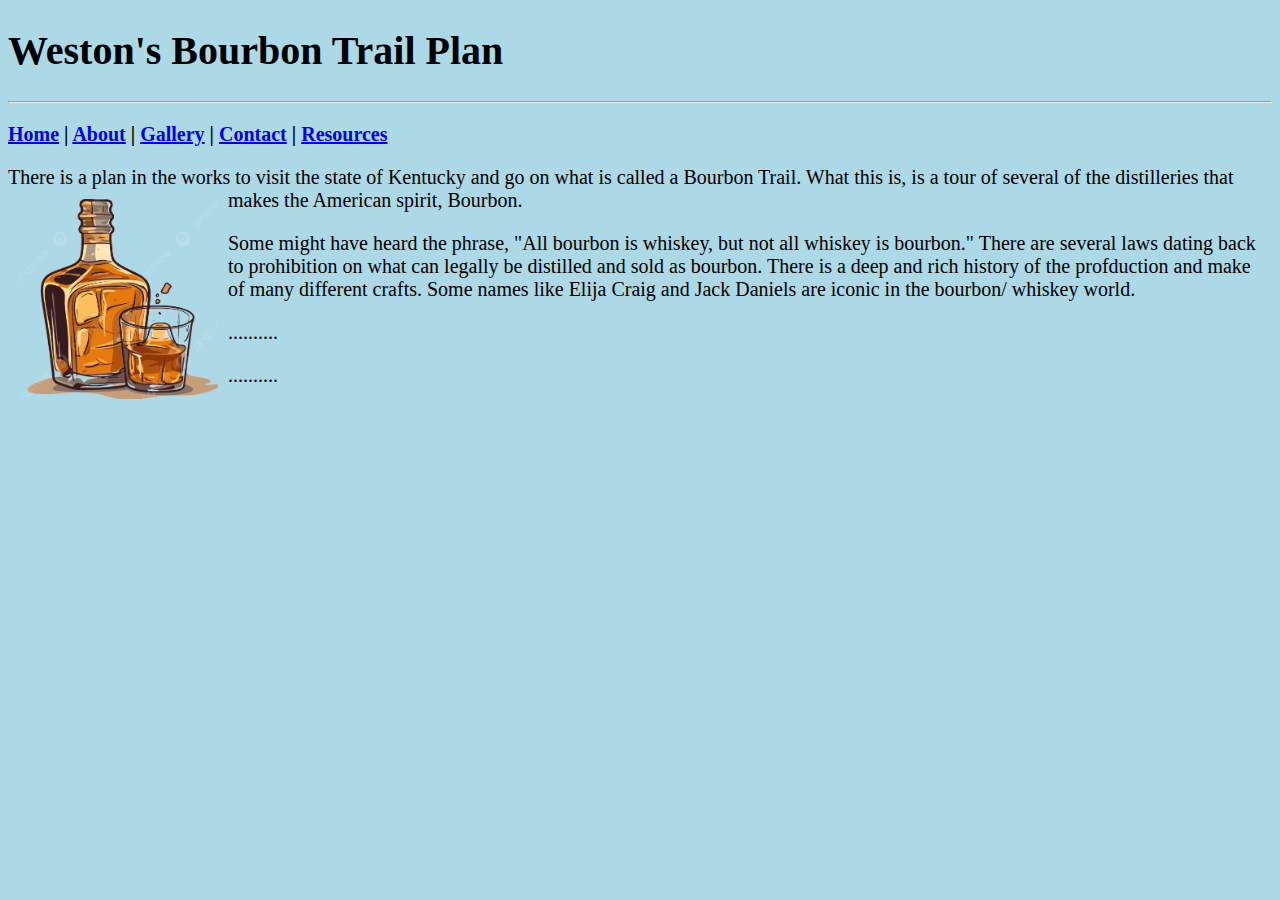
<file: Index.html>
<!doctype html>
<html>
<head>
<meta charset="utf-8">
<title>Weston's Bourbon Trail</title>
<style type="text/css">
.padding {
    padding: 10px;
}
body,td,th {
    font-size: 20px;
    color: #000000
;
}
body {
    background-color: #ADD8E6;
}
h1,h2,h3,h4,h5,h6 {
    font-weight: bold;
}
</style>
</head>

<body>
<h1>Weston's Bourbon Trail Plan</h1>
	
<hr>
<p>
  <nav><strong><a href="Index.html">Home</a> | <a href="AboutUs.html">About</a> | <a href="Gallery.html">Gallery</a> | <a href="ContactUs.html">Contact</a> | <a href="Resources.html">Resources</a></strong></nav>
</p>
<p>There is a plan in the works to visit the state of Kentucky and go on what is called a Bourbon Trail. What this is, is a tour of several of the distilleries that makes the American spirit, Bourbon.<img src="bourbon.jpeg" alt="" width="200" height="200" class="padding" align="left"/></p>
<p>Some might have heard the phrase, &quot;All bourbon is whiskey, but not all whiskey is bourbon.&quot; There are several laws dating back to prohibition on what can legally be distilled and sold as bourbon. There is a deep and rich history of the profduction and make of many different crafts. Some names like Elija Craig and Jack Daniels are iconic in the bourbon/ whiskey world.</p>
<p>..........</p>
<p>..........</p>
</body>
</html>
</file>
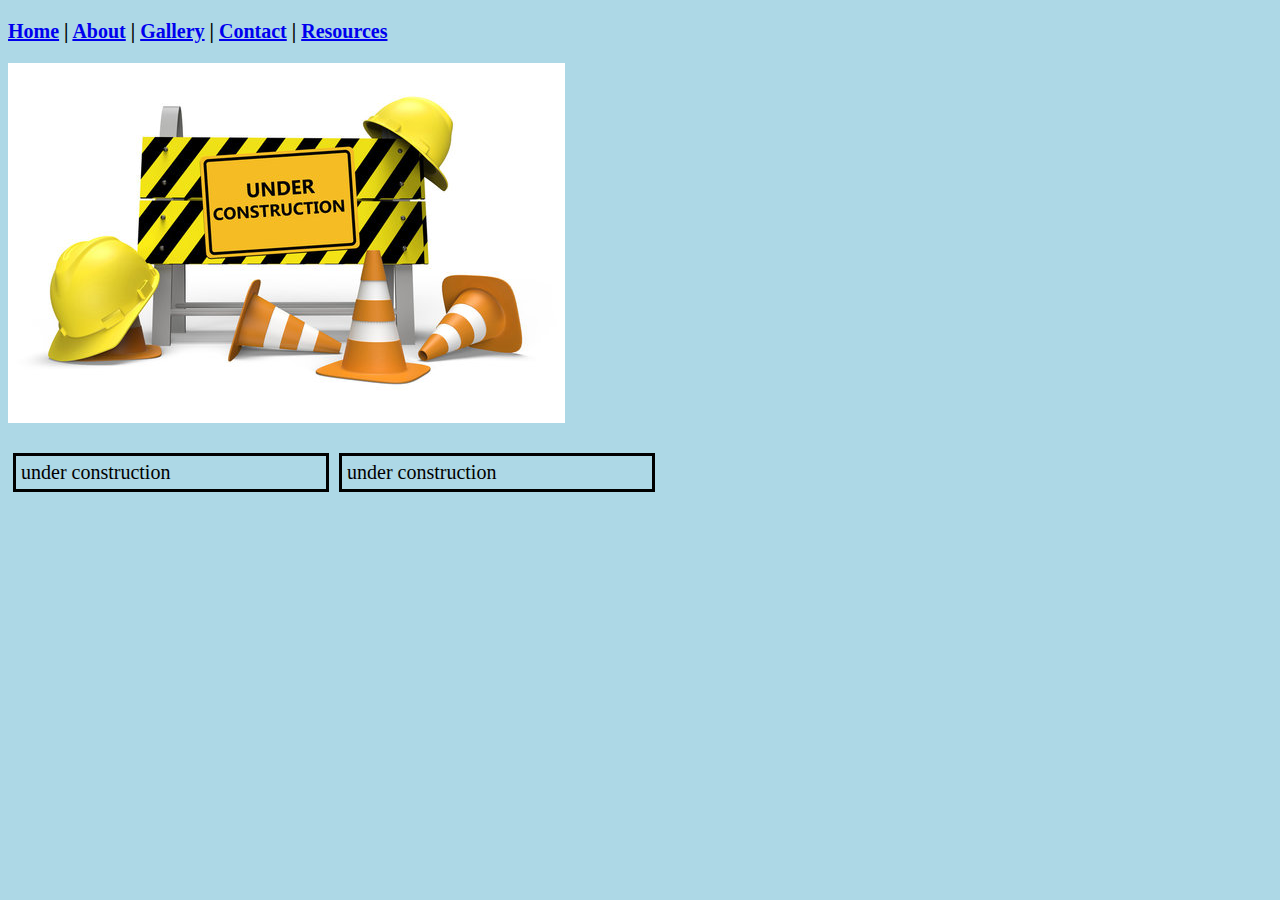
<file: AboutUs.html>
<!doctype html>
<html>
<head>
<meta charset="utf-8">
<title>Gallery</title>
	<style type="text/css">
.padding {
    padding: 10px;
}
body,td,th {
    font-size: 20px;
    color: #000000
;
}
body {
    background-color: #ADD8E6;
}
h1,h2,h3,h4,h5,h6 {
    font-weight: bold;
}
</style>
<style type="text/css">
body {
    background-color: #ADD8E6;
}
.floatingdiv {
    margin: 5px;
    padding: 5px;
    float: left;
    width: 300px;
    border-style: solid;
}
</style>
</head>

<body>
<p>
  <nav><strong><a href="Index.html">Home</a> | <a href="AboutUs.html">About</a> | <a href="Gallery.html">Gallery</a> | <a href="ContactUs.html">Contact</a> | <a href="Resources.html">Resources</a></strong></nav>
</p>
	<p><img src="360_F_89026793_eyw5a7WCQE0y1RHsizu41uhj7YStgvAA.jpg" width="557" height="360" alt=""/>
</p>
	<div class="floatingdiv">under construction</div>
	<div class="floatingdiv">under construction</div>
</body>
</html>
</file>
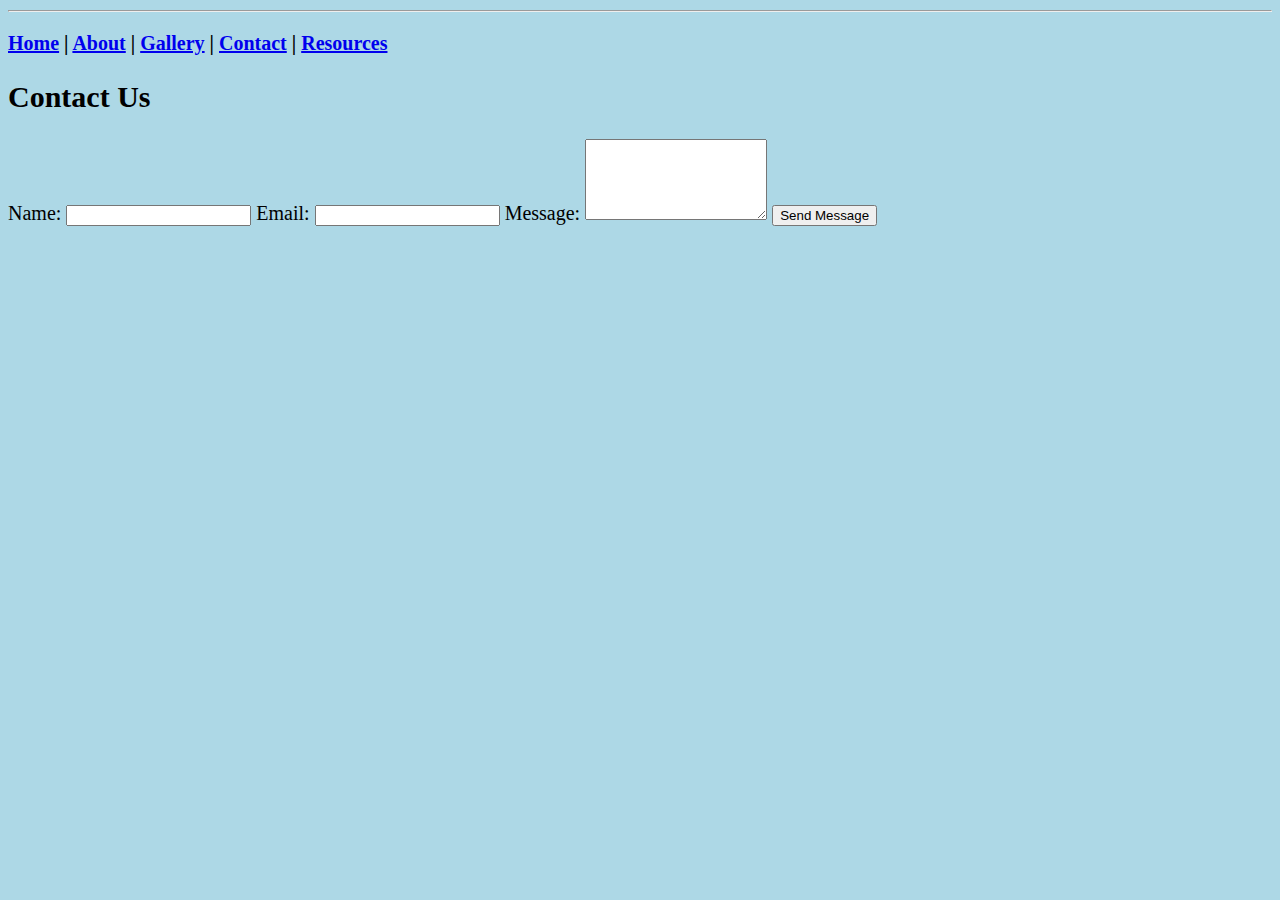
<file: ContactUs.html>
<!doctype html>
<html>
<head>
<meta charset="utf-8">
<title>Contact Us</title>
	<style type="text/css">
.padding {
    padding: 10px;
}
body,td,th {
    font-size: 20px;
    color: #000000
;
}
body {
    background-color: #ADD8E6;
}
h1,h2,h3,h4,h5,h6 {
    font-weight: bold;
}
</style>
<style type="text/css">
body {
    background-color: #ADD8E6;
}
</style>
</head>
<body>
<hr>
<p>
  <nav><strong><a href="Index.html">Home</a> | <a href="AboutUs.html">About</a> | <a href="Gallery.html">Gallery</a> | <a href="ContactUs.html">Contact</a> | <a href="Resources.html">Resources</a></strong></nav>
</p>
    <section id="contact">
      <h2>Contact Us</h2>
      <form>
        <label for="name">Name:</label>
        <input type="text" id="name" name="name" required />
        
        <label for="email">Email:</label>
        <input type="email" id="email" name="email" required />
        
        <label for="message">Message:</label>
        <textarea id="message" name="message" rows="5" required></textarea>
        
        <button type="submit">Send Message</button>
      </form>
    </section>
</body>
</html>
</file>
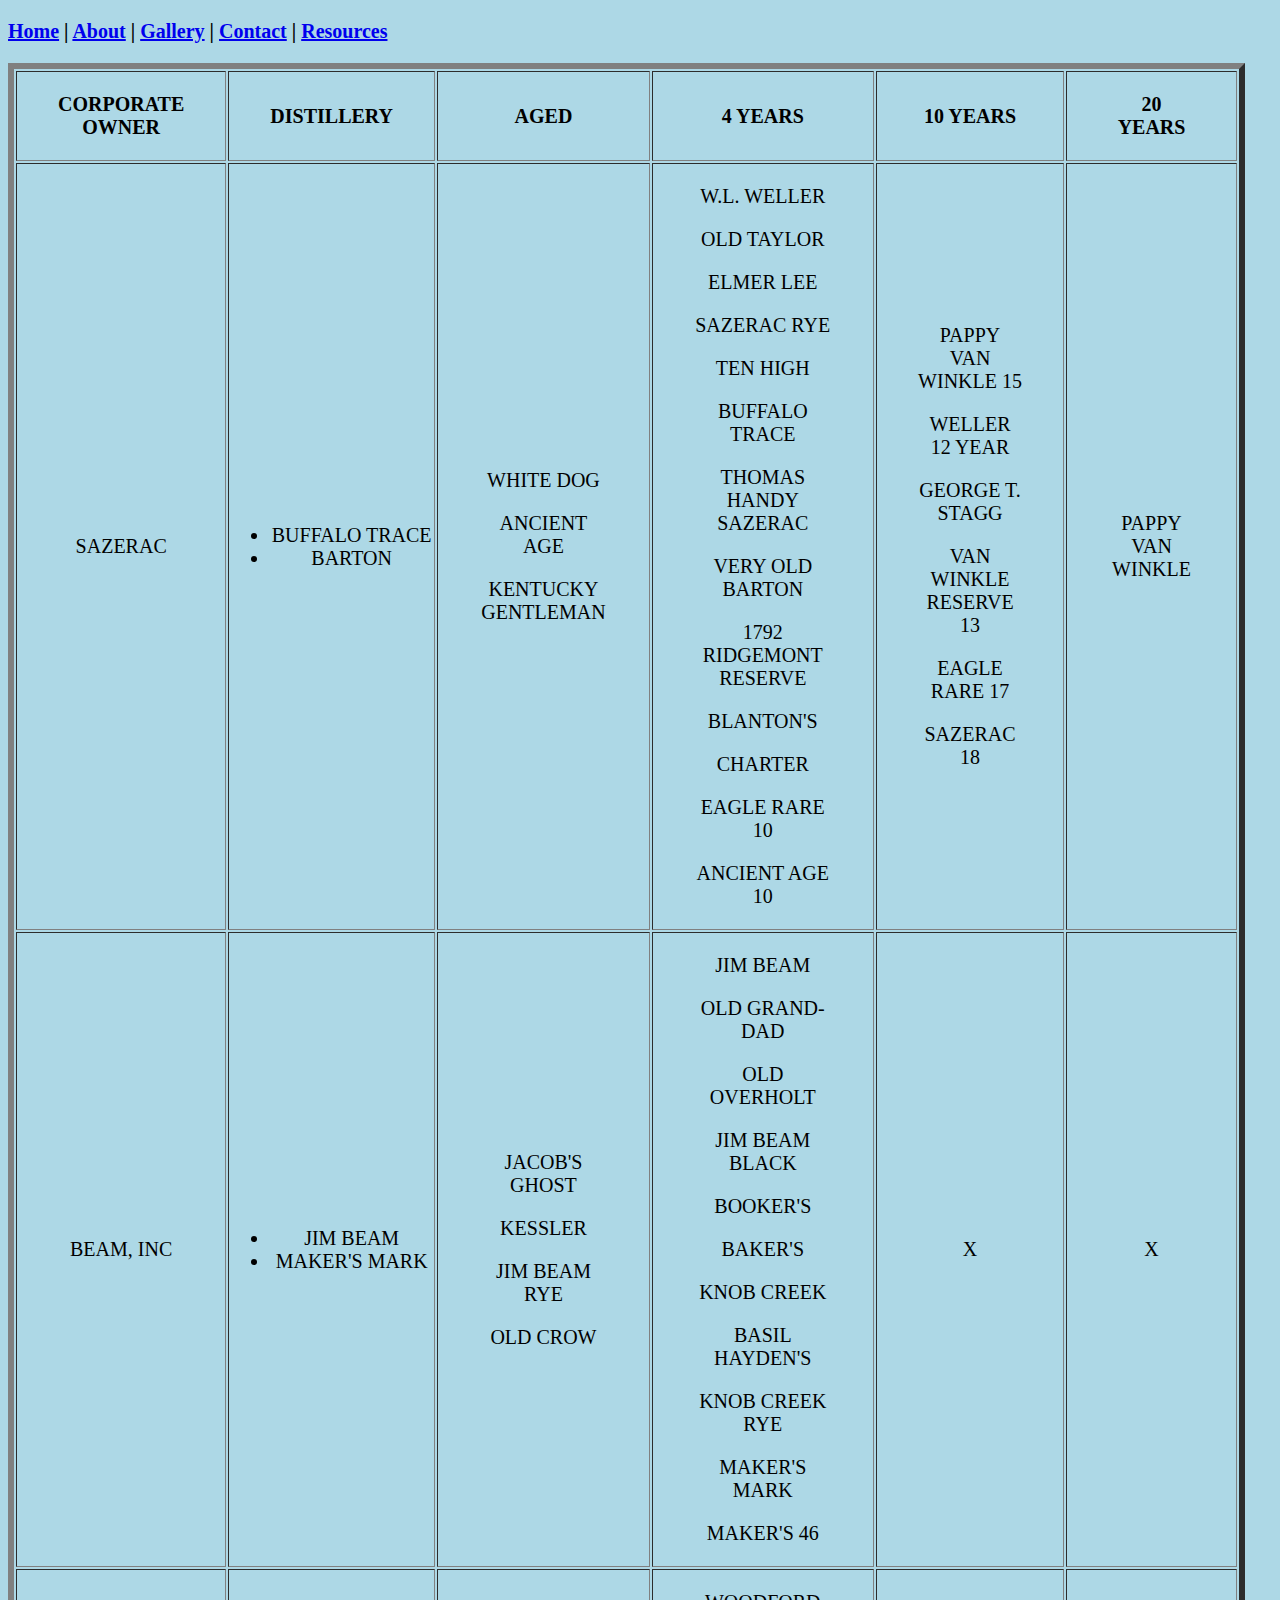
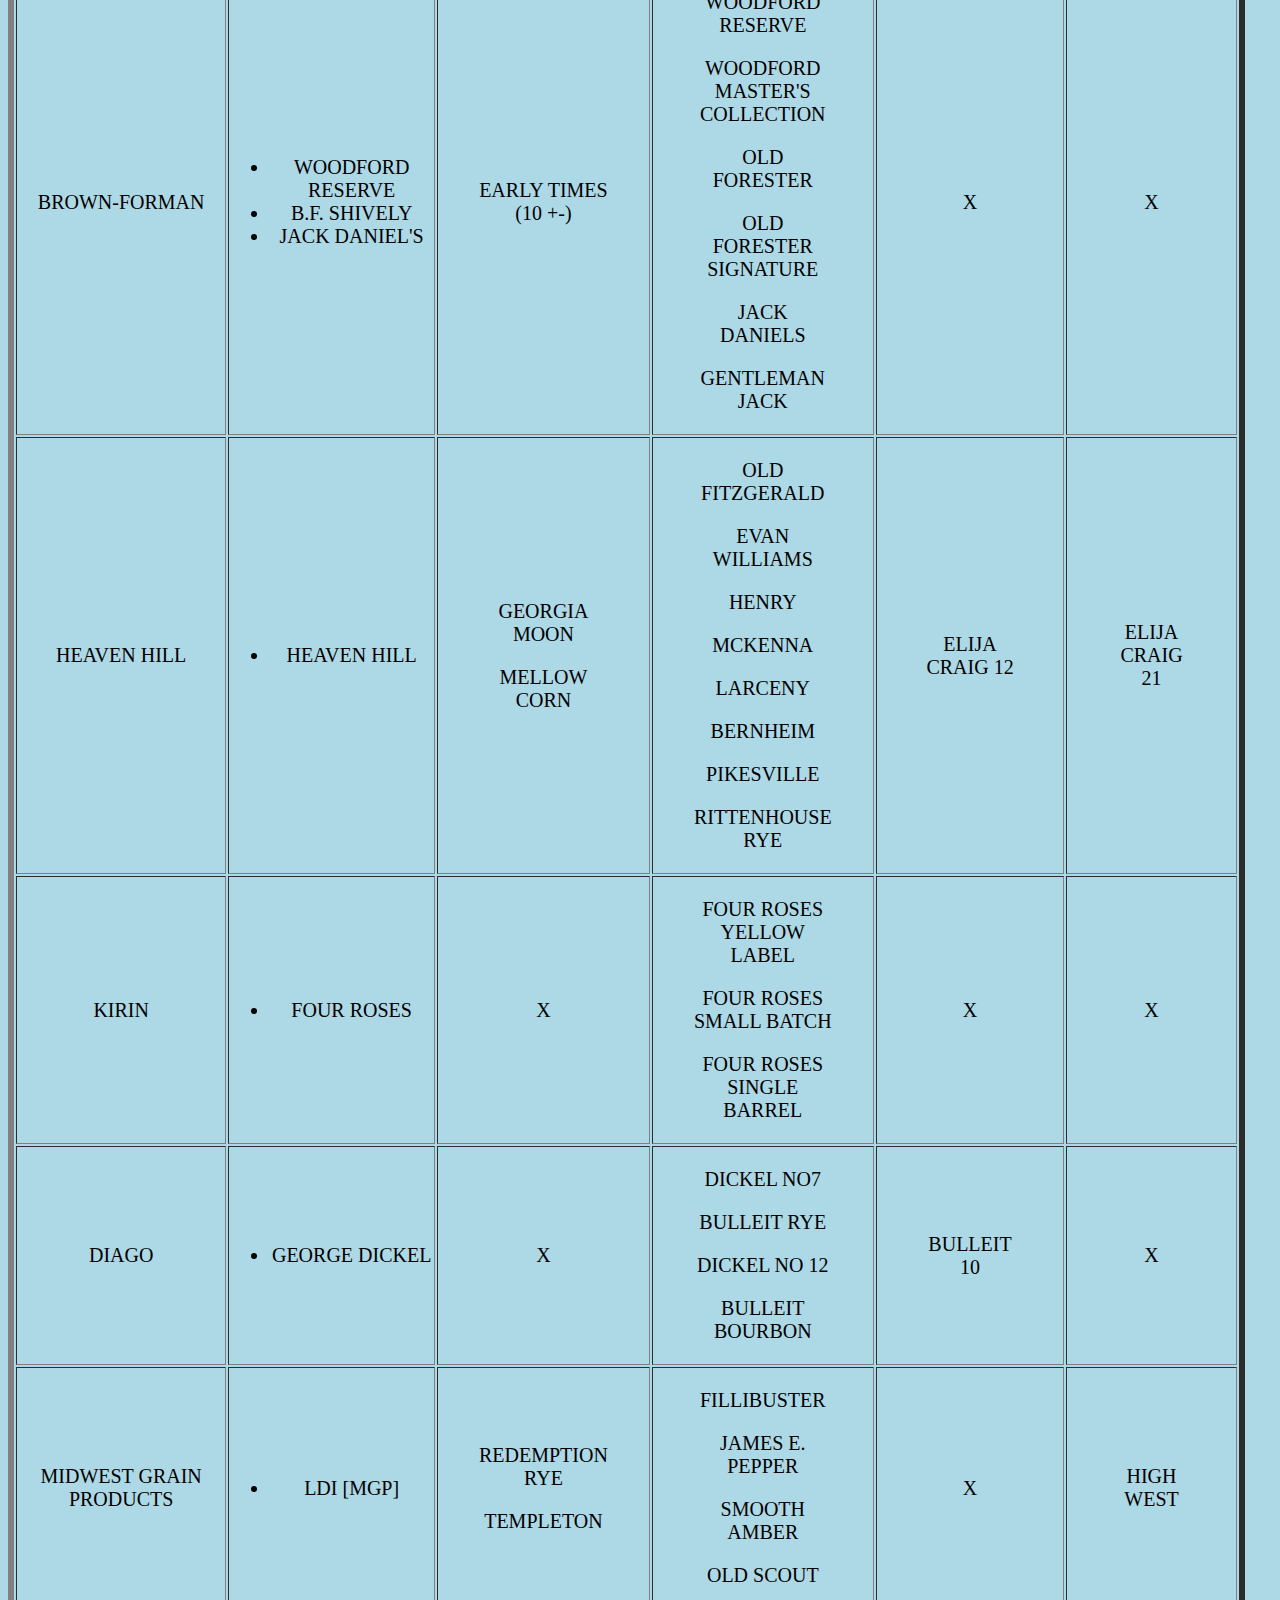
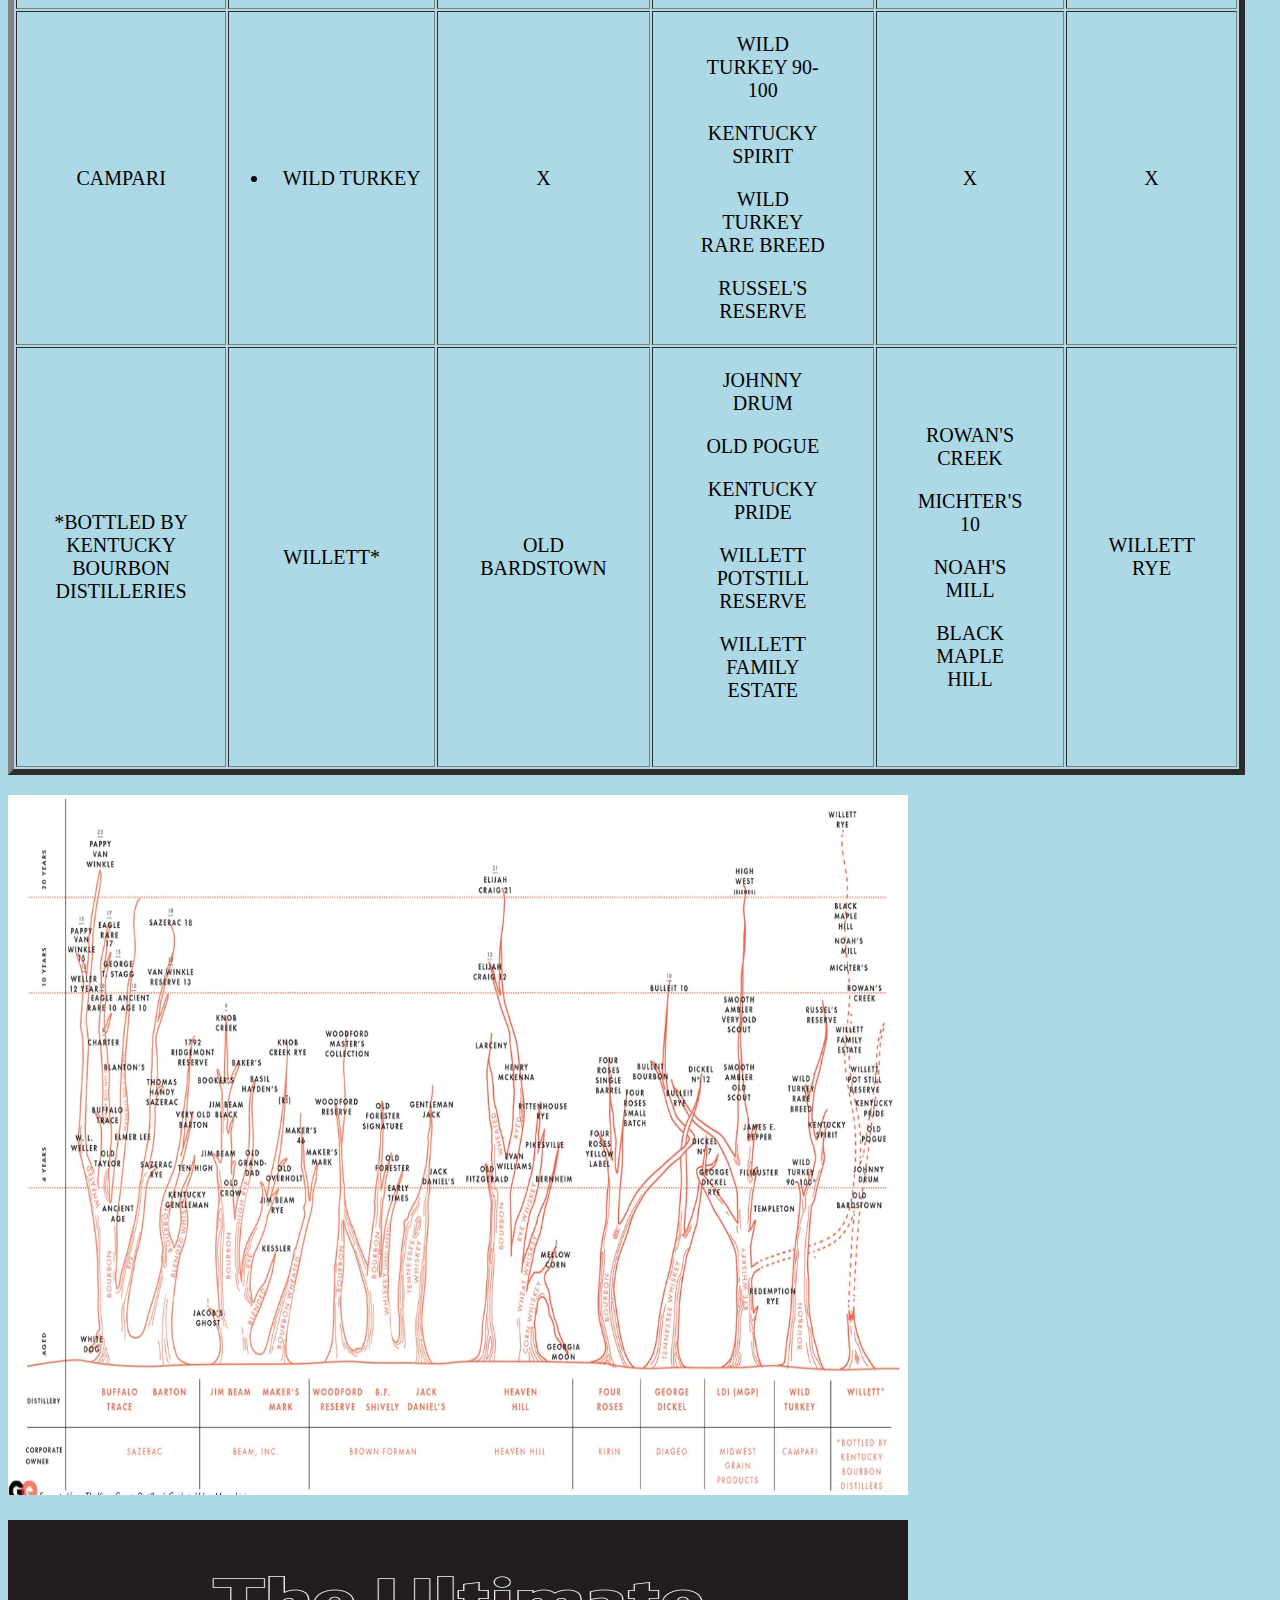
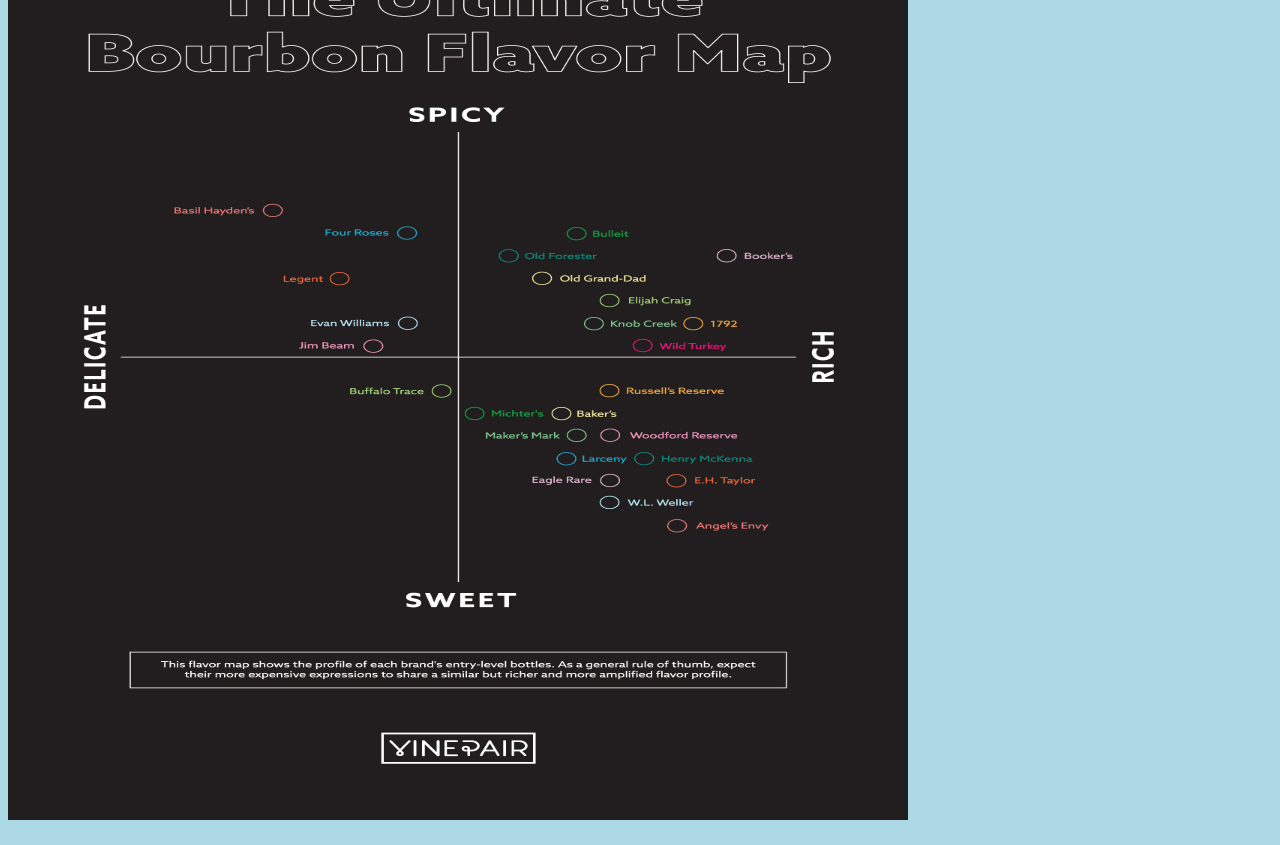
<file: Gallery.html>
<!doctype html>
<html>
<head>
<meta charset="utf-8">
<title>About Us</title>
	<style type="text/css">
.padding {
    padding: 10px;
}
body,td,th {
    font-size: 20px;
    color: #000000
;
}
body {
    background-color: #ADD8E6;
}
h1,h2,h3,h4,h5,h6 {
    font-weight: bold;
}
</style>
<style type="text/css">
body {
    background-color: #ADD8E6;
}
</style>
</head>

<body>
<p>
  <nav><strong><a href="Index.html">Home</a> | <a href="AboutUs.html">About</a> | <a href="Gallery.html">Gallery</a> | <a href="ContactUs.html">Contact</a> | <a href="Resources.html">Resources</a></strong></nav>
</p>
<table width="1021" height="374" border="6">
  <tbody>
    <tr>
      <td width="320" style="text-align: center"><blockquote>
        <p><strong>CORPORATE OWNER</strong></p>
      </blockquote></td>
      <td width="202" style="text-align: center"><blockquote>
        <p><strong>DISTILLERY</strong></p>
      </blockquote></td>
      <td width="20" style="text-align: center"><blockquote>
        <p><strong>AGED</strong></p>
      </blockquote></td>
      <td width="143" style="text-align: center"><blockquote><strong>4 YEARS</strong></blockquote></td>
      <td width="143" style="text-align: center"><strong>10 YEARS</strong></td>
      <td width="143" style="text-align: center"><blockquote>
        <p><strong>20 YEARS</strong></p>
      </blockquote></td>
    </tr>
    <tr>
      <td style="text-align: center">SAZERAC</td>
      <td style="text-align: center"><ul>
        <li>BUFFALO TRACE</li>
        <li>BARTON</li>
      </ul></td>
      <td style="text-align: center"><blockquote>
        <p>WHITE DOG</p>
        <p>ANCIENT AGE</p>
        <p>KENTUCKY GENTLEMAN</p>
      </blockquote></td>
      <td style="text-align: center"><blockquote>
        <p>W.L. WELLER</p>
        <p>OLD TAYLOR</p>
        <p>ELMER LEE</p>
        <p>SAZERAC RYE</p>
        <p>TEN HIGH</p>
        <p>BUFFALO TRACE</p>
        <p>THOMAS HANDY SAZERAC</p>
        <p>VERY OLD BARTON</p>
        <p>1792 RIDGEMONT RESERVE</p>
        <p>BLANTON'S</p>
        <p>CHARTER</p>
        <p>EAGLE RARE 10</p>
        <p>ANCIENT AGE 10</p>
      </blockquote></td>
      <td style="text-align: center"><blockquote>
        <p>PAPPY VAN WINKLE 15</p>
        <p>WELLER 12 YEAR</p>
        <p>GEORGE T. STAGG</p>
        <p>VAN WINKLE RESERVE 13</p>
        <p>EAGLE RARE 17</p>
        <p>SAZERAC 18 </p>
      </blockquote></td>
      <td style="text-align: center"><blockquote>PAPPY VAN WINKLE</blockquote></td>
    </tr>
    <tr>
      <td style="text-align: center">BEAM, INC</td>
      <td style="text-align: center"><ul>
        <li>JIM BEAM</li>
        <li>MAKER'S MARK</li>
      </ul></td>
      <td style="text-align: center"><blockquote>
        <p>JACOB'S GHOST</p>
        <p>KESSLER</p>
        <p>JIM BEAM RYE</p>
        <p>OLD CROW</p>
      </blockquote></td>
      <td style="text-align: center"><blockquote>
        <p>JIM BEAM</p>
        <p>OLD GRAND-DAD</p>
        <p>OLD OVERHOLT</p>
        <p>JIM BEAM BLACK</p>
        <p>BOOKER'S</p>
        <p>BAKER'S</p>
        <p>KNOB CREEK</p>
        <p>BASIL HAYDEN'S</p>
        <p>KNOB CREEK RYE</p>
        <p>MAKER'S MARK</p>
        <p>MAKER'S 46</p>
      </blockquote></td>
      <td style="text-align: center"><blockquote>X</blockquote></td>
      <td style="text-align: center"><blockquote>X</blockquote></td>
    </tr>
    <tr>
      <td style="text-align: center">BROWN-FORMAN</td>
      <td style="text-align: center"><ul>
        <li>WOODFORD RESERVE</li>
        <li>B.F. SHIVELY</li>
        <li>JACK DANIEL'S</li>
      </ul></td>
      <td style="text-align: center"><blockquote>EARLY TIMES (10 +-)</blockquote></td>
      <td style="text-align: center"><blockquote>
        <p>WOODFORD RESERVE</p>
        <p>WOODFORD MASTER'S COLLECTION</p>
        <p>OLD FORESTER</p>
        <p>OLD FORESTER SIGNATURE</p>
        <p>JACK DANIELS</p>
        <p>GENTLEMAN JACK</p>
      </blockquote></td>
      <td style="text-align: center"><blockquote>X</blockquote></td>
      <td style="text-align: center"><blockquote>X</blockquote></td>
    </tr>
    <tr>
      <td style="text-align: center">HEAVEN HILL</td>
      <td style="text-align: center"><ul>
        <li>HEAVEN HILL</li>
      </ul></td>
      <td style="text-align: center"><blockquote>
        <p>GEORGIA MOON</p>
        <p>MELLOW CORN</p>
      </blockquote></td>
      <td style="text-align: center"><blockquote>
        <p>OLD FITZGERALD</p>
        <p> EVAN WILLIAMS</p>
        <p> HENRY</p>
        <p>MCKENNA</p>
        <p> LARCENY</p>
        <p>BERNHEIM</p>
        <p>PIKESVILLE</p>
        <p>RITTENHOUSE RYE</p>
      </blockquote></td>
      <td style="text-align: center"><blockquote>ELIJA CRAIG 12</blockquote></td>
      <td style="text-align: center"><blockquote>ELIJA CRAIG 21</blockquote></td>
    </tr>
    <tr>
      <td style="text-align: center">KIRIN</td>
      <td style="text-align: center"><ul>
        <li>FOUR ROSES</li>
      </ul></td>
      <td style="text-align: center"><blockquote>X</blockquote></td>
      <td style="text-align: center"><blockquote>
        <p>FOUR ROSES YELLOW LABEL</p>
        <p>FOUR ROSES SMALL BATCH</p>
        <p>FOUR ROSES SINGLE BARREL</p>
      </blockquote></td>
      <td style="text-align: center"><blockquote>X</blockquote></td>
      <td style="text-align: center"><blockquote>X</blockquote></td>
    </tr>
    <tr>
      <td style="text-align: center">DIAGO</td>
      <td style="text-align: center"><ul>
        <li>GEORGE DICKEL</li>
      </ul></td>
      <td style="text-align: center"><blockquote>X</blockquote></td>
      <td style="text-align: center"><blockquote>
        <p>DICKEL NO7</p>
        <p>BULLEIT RYE</p>
        <p>DICKEL NO 12</p>
        <p>BULLEIT BOURBON</p>
      </blockquote></td>
      <td style="text-align: center"><blockquote>BULLEIT 10</blockquote></td>
      <td style="text-align: center"><blockquote>X</blockquote></td>
    </tr>
    <tr>
      <td style="text-align: center">MIDWEST GRAIN PRODUCTS</td>
      <td style="text-align: center"><ul>
        <li>LDI [MGP]</li>
      </ul></td>
      <td style="text-align: center"><blockquote>
        <p>REDEMPTION RYE</p>
        <p>TEMPLETON</p>
      </blockquote></td>
      <td style="text-align: center"><blockquote>
        <p>FILLIBUSTER</p>
        <p>JAMES E. PEPPER</p>
        <p>SMOOTH AMBER</p>
        <p>OLD SCOUT      </p>
      </blockquote></td>
      <td style="text-align: center"><blockquote>X</blockquote></td>
      <td style="text-align: center"><blockquote>HIGH WEST</blockquote></td>
    </tr>
    <tr>
      <td style="text-align: center">CAMPARI</td>
      <td style="text-align: center"><ul>
        <li>WILD TURKEY</li>
      </ul></td>
      <td style="text-align: center"><blockquote>X</blockquote></td>
      <td style="text-align: center"><blockquote>
        <p>WILD TURKEY 90-100</p>
        <p>KENTUCKY SPIRIT</p>
        <p>WILD TURKEY RARE BREED</p>
        <p>RUSSEL'S RESERVE</p>
      </blockquote></td>
      <td style="text-align: center"><blockquote>X</blockquote></td>
      <td style="text-align: center"><blockquote>X</blockquote></td>
    </tr>
    <tr>
      <td style="text-align: center">*BOTTLED BY KENTUCKY BOURBON DISTILLERIES</td>
      <td style="text-align: center"><blockquote>WILLETT*</blockquote></td>
      <td style="text-align: center"><blockquote>OLD BARDSTOWN</blockquote></td>
      <td style="text-align: center"><blockquote>
        <p>JOHNNY DRUM</p>
        <p>OLD POGUE</p>
        <p>KENTUCKY PRIDE</p>
        <p>WILLETT POTSTILL RESERVE</p>
        <p>WILLETT FAMILY ESTATE</p>
        <p>&nbsp;</p>
      </blockquote></td>
      <td style="text-align: center"><blockquote>
        <p>ROWAN'S CREEK</p>
        <p>MICHTER'S 10</p>
        <p>NOAH'S MILL</p>
        <p>BLACK MAPLE HILL</p>
      </blockquote></td>
      <td style="text-align: center"><blockquote>WILLETT RYE</blockquote></td>
    </tr>
  </tbody>
</table>
<p><img src="Screenshot 2025-05-01 105311.png" width="900" height="700" alt=""/></p>
<p><img src="infographic_bourbonflavormap.jpg" width="900" height="900" alt=""/></p>
</body>
</html>
</file>
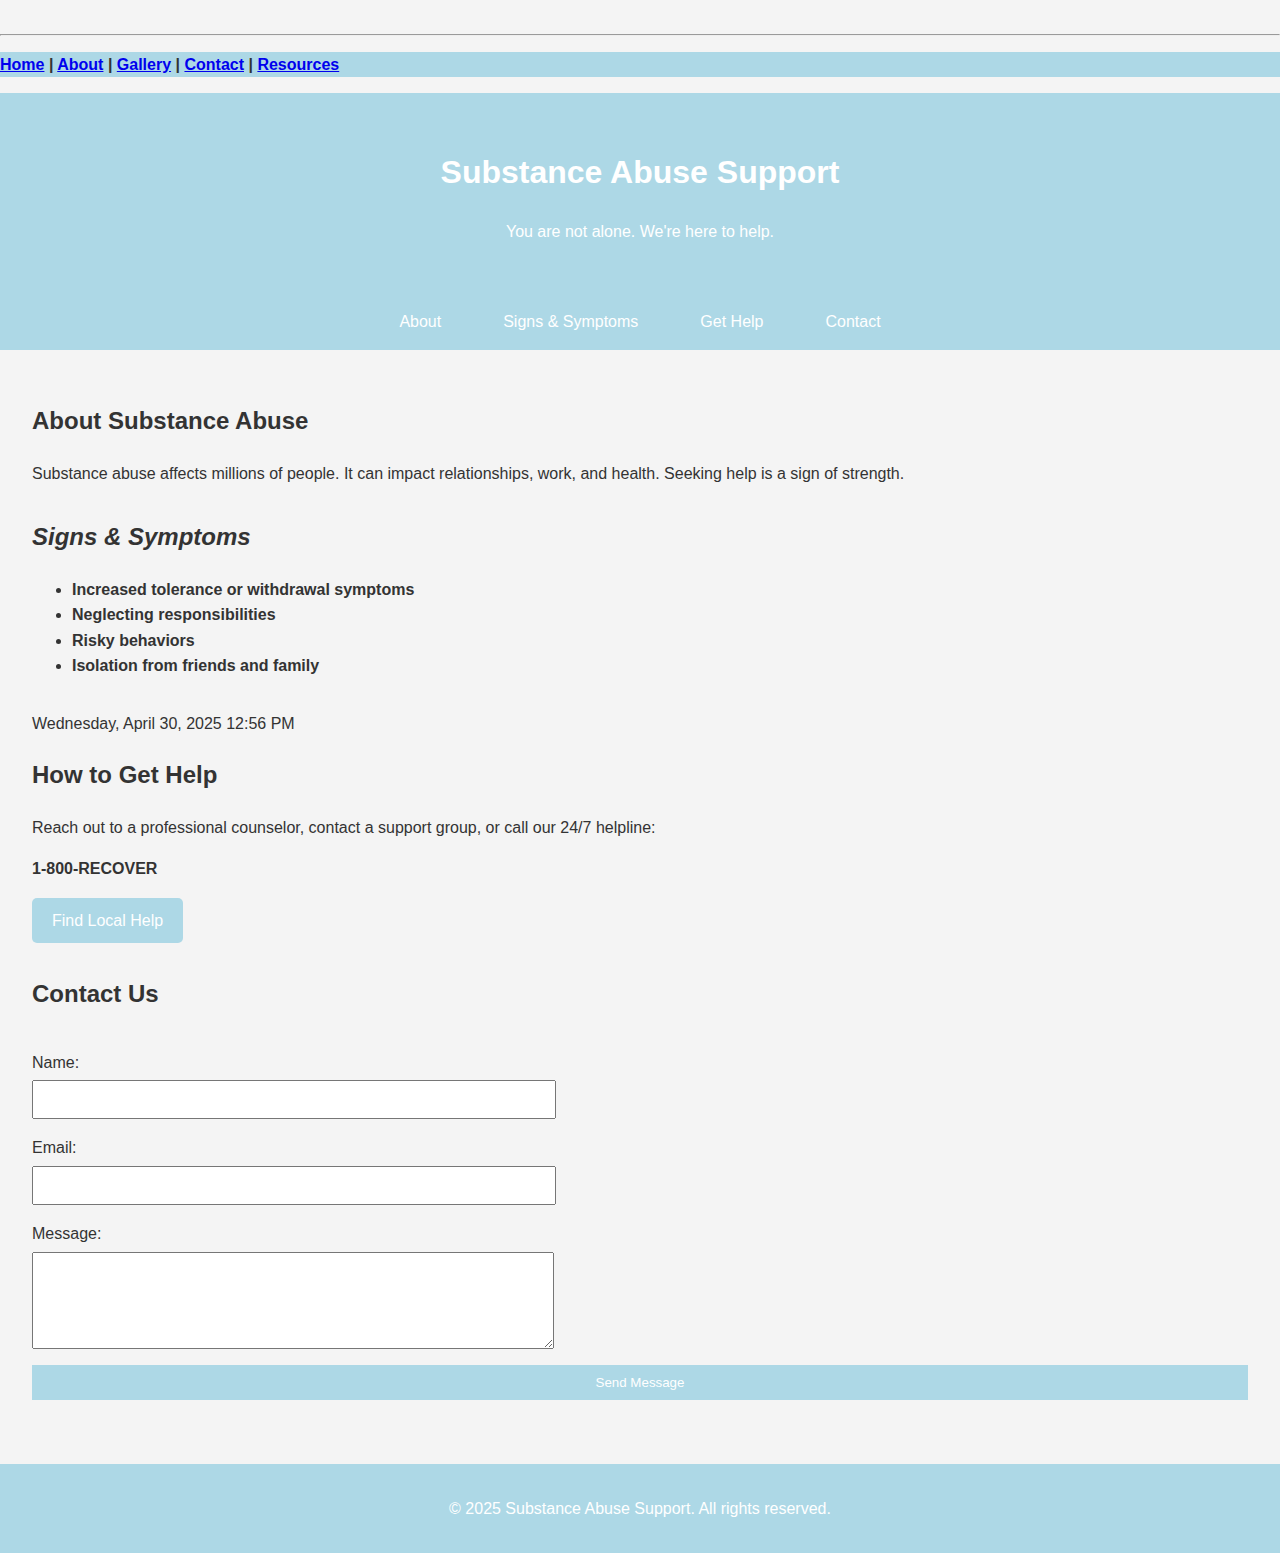
<file: Resources.html>
<!DOCTYPE html>
<html lang="en">
<head>
  <meta charset="UTF-8" />
  <meta name="viewport" content="width=device-width, initial-scale=1.0" />
  <title>Substance Abuse Help</title>
  <link href="ResourcesCSS.css" rel="stylesheet" type="text/css">
</head>
<body><br>
<hr>
<p>
  <nav><strong><a href="Index.html">Home</a> | <a href="AboutUs.html">About</a> | <a href="Gallery.html">Gallery</a> | <a href="ContactUs.html">Contact</a> | <a href="Resources.html">Resources</a></strong></nav>
</p>
  <header>
    <h1>Substance Abuse Support</h1>
    <p>You are not alone. We're here to help.</p>
  </header>

  <nav>
    <ul>
      <li><a href="#about">About</a></li>
      <li><a href="#signs">Signs & Symptoms</a></li>
      <li><a href="#help">Get Help</a></li>
      <li><a href="#contact">Contact</a></li>
    </ul>
  </nav>

  <main>
    <section id="about">
      <h2>About Substance Abuse</h2>
      <p>
        Substance abuse affects millions of people. It can impact relationships,
        work, and health. Seeking help is a sign of strength.
      </p>
    </section>

    <section id="signs">
      <h2><em>Signs & Symptoms</em></h2>
      <ul>
        <li><strong>Increased tolerance or withdrawal symptoms</strong></li>
        <li><strong>Neglecting responsibilities</strong></li>
        <li><strong>Risky behaviors</strong></li>
        <li><strong>Isolation from friends and family</strong>    </li>
      </ul>
    </section>

<!-- #BeginDate format:fcAm1a -->Wednesday, April 30, 2025 12:56 PM<!-- #EndDate -->
<section id="help">
    <h2>How to Get Help</h2>
    <p>
      Reach out to a professional counselor, contact a support group, or call
      our 24/7 helpline:
      </p>
    <p><strong>1-800-RECOVER</strong></p>
    <a href="https://www.samhsa.gov/find-help" target="_blank" class="button">Find Local Help</a>
    </section>

    <section id="contact">
      <h2>Contact Us</h2>
      <form>
        <label for="name">Name:</label>
        <input type="text" id="name" name="name" required />
        
        <label for="email">Email:</label>
        <input type="email" id="email" name="email" required />
        
        <label for="message">Message:</label>
        <textarea id="message" name="message" rows="5" required></textarea>
        
        <button type="submit">Send Message</button>
      </form>
    </section>
  </main>

  <footer>
    <p>&copy; 2025 Substance Abuse Support. All rights reserved.</p>
  </footer>
</body>
</html>
</file>
<file: ResourcesCSS.css>
body {
  font-family: Arial, sans-serif;
  margin: 0;
  padding: 0;
  line-height: 1.6;
  background: #f4f4f4;
  color: #333;
}

header {
  background: #ADD8E6;
  color: white;
  padding: 2rem;
  text-align: center;
}

nav {
  background: #ADD8E6;
}

nav ul {
  display: flex;
  justify-content: center;
  padding: 0;
  margin: 0;
  list-style: none;
}

nav ul li {
  margin: 0 15px;
}

nav ul li a {
  display: block;
  padding: 1rem;
  color: white;
  text-decoration: none;
}

nav ul li a:hover {
  background: #246257;
}

main {
  padding: 2rem;
}

section {
  margin-bottom: 2rem;
}

.button {
  display: inline-block;
  background: #ADD8E6;
  color: white;
  padding: 10px 20px;
  text-decoration: none;
  border-radius: 5px;
}

form {
  display: flex;
  flex-direction: column;
}

form label {
  margin-top: 1rem;
}

form input, form textarea {
  padding: 10px;
  margin-top: 5px;
  width: 100%;
  max-width: 500px;
}

button {
  margin-top: 1rem;
  padding: 10px;
  background-color: #ADD8E6;
  color: white;
  border: none;
  cursor: pointer;
}

footer {
  text-align: center;
  padding: 1rem;
  background: #ADD8E6;
  color: white;
}
</file>
